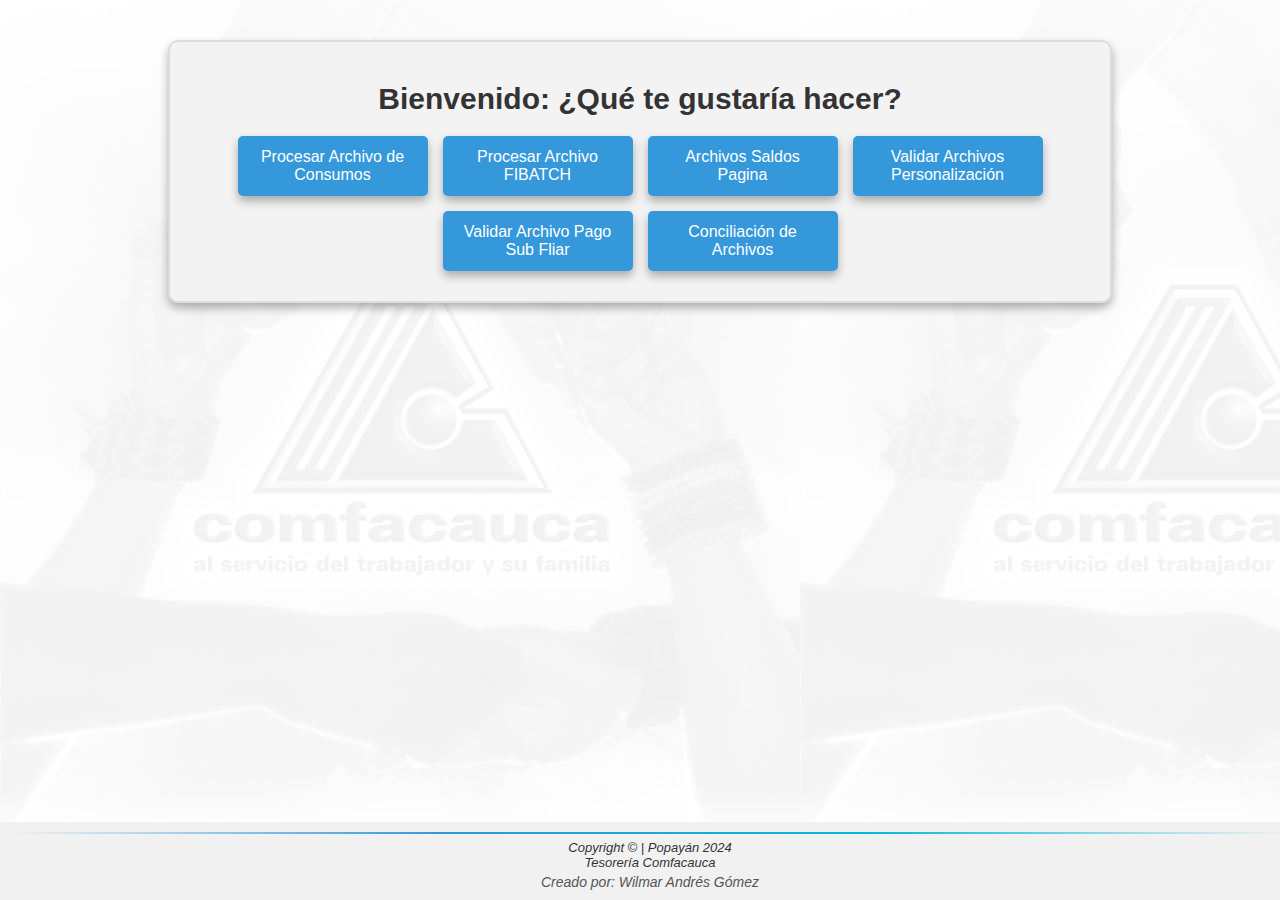
<file: index.html>
<!DOCTYPE html>
<html lang="es">
<head>
    <meta charset="UTF-8">
    <meta name="viewport" content="width=device-width, initial-scale=1.0">
    <title>Procesador de Archivos</title>
    <link rel="stylesheet" href="styles.css">
</head>
<body>
    <div class="container">
        <div class="content-box">
            <h1>Bienvenido: ¿Qué te gustaría hacer?</h1>
            <div class="options">
                <a href="Consumos/procesar_consumos.html" class="button">Procesar Archivo de Consumos</a>
                <a href="Fibatch/procesar_fibatch.html" class="button">Procesar Archivo FIBATCH</a>
                <a href="SaldosPagina/SaldosPagina.html" class="button">Archivos Saldos Pagina</a>
                <a href="ValidarArchivosPersonalizacion/validarPersonalizacion.html" class="button">Validar Archivos Personalización</a>
                <a href="ValidarArchivoPago/validarArchivoPago.html" class="button">Validar Archivo Pago Sub Fliar</a>
                <a href="Conciliacion/conciliacion.html" class="button">Conciliación de Archivos</a>
            </div>
        </div>
    </div>

    <footer>
        <div class="footer-content">
            <p>Copyright © | Popayán 2024</p>
            <p>Tesorería Comfacauca</p>
            <p class="signature">Creado por: Wilmar Andrés Gómez</p>
        </div>
    </footer>
</body>
</html>
</file>
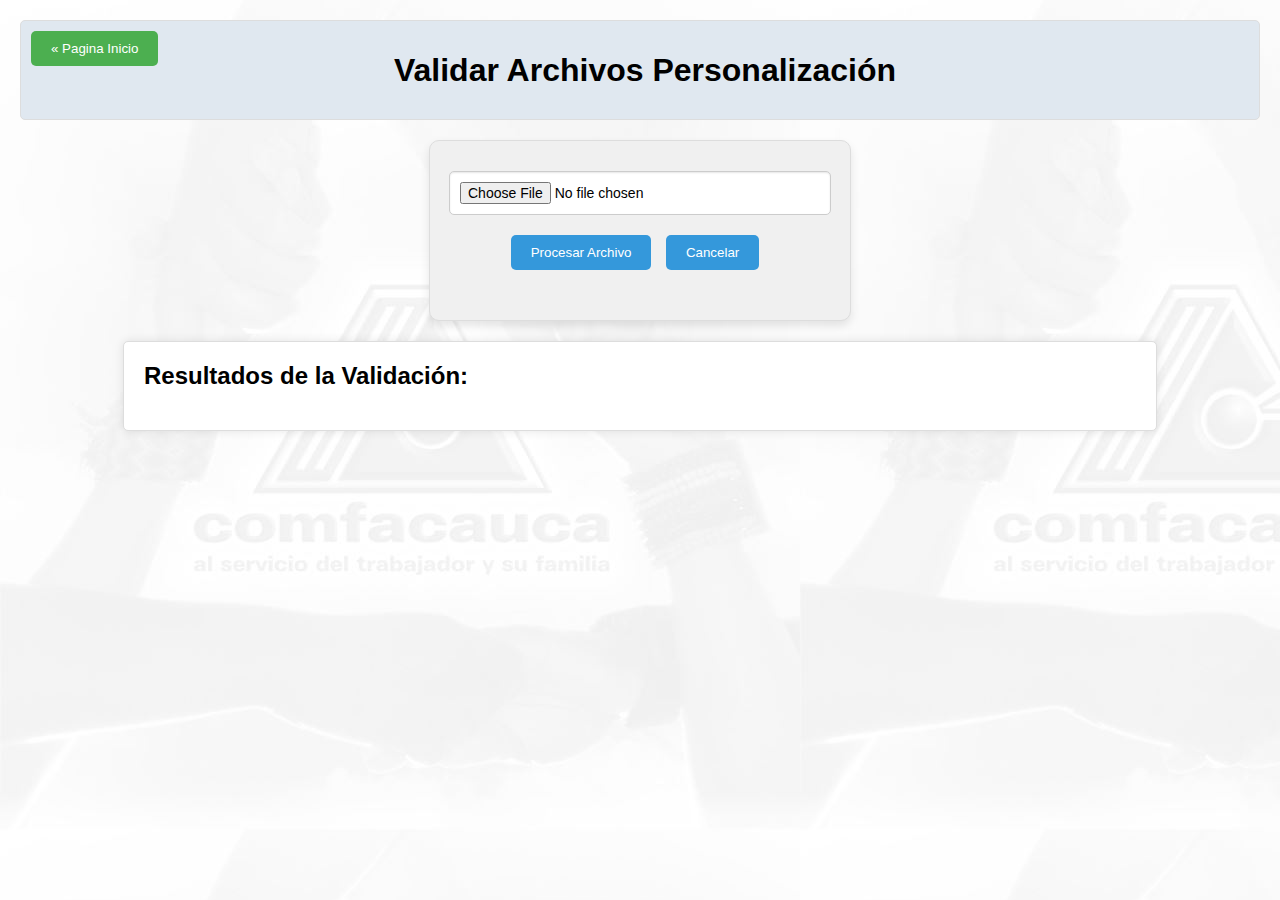
<file: ValidarArchivosPersonalizacion/validarPersonalizacion.html>
<!DOCTYPE html>
<html lang="es">
<head>
    <meta charset="UTF-8">
    <meta name="viewport" content="width=device-width, initial-scale=1.0">
    <title>Validador Archivos Personalización</title>
    <link rel="stylesheet" href="styles.css">
</head>
<body>
    <div class="titleContainer">
        <button class="home-button" onclick="location.href='../index.html'">&laquo Pagina Inicio</button>
        <h1>Validar Archivos Personalización</h1>
    </div>
	<div class="file-button-container">
		<div class="file-actions">
			<input type="file" id="fileInput" accept=".txt" class="file-input">
			<button id="processButton" class="action-button">Procesar Archivo</button>
			<button id="clearButton" class="action-button">Cancelar</button>
		</div>
	</div>
    <div class="results-container">
        <h2>Resultados de la Validación:</h2>
        <div id="output" class="output">
            <!-- Aquí se insertarán los resultados -->
        </div>
    </div>

    <script src="script.js"></script>
</body>
</html>
</file>
<file: styles.css>
body {
    font-family: Arial, sans-serif;
    background-color: #f0f0f0;
    margin: 0;
    min-height: 100vh;   /* body ocupa toda la pantalla */
    display: flex;
    flex-direction: column; /* organiza en columna */
    justify-content: space-between; /* empuja el footer */
    background-image: url('imagen/fondo.jpg'); 
    background-repeat: repeat;
    overflow-x: hidden;
}

.container {
    text-align: center;
    width: 100%;
    margin-top: 40px; /* sube un poco el menú */
}

.content-box {
    background-color: #F3F3F3;
    padding: 20px;
    border-radius: 10px;
    box-shadow: 0 5px 10px rgba(0,0,0,0.3);
    border: 2px solid #ddd;
    max-width: 900px;
    margin: 0 auto;
    padding-bottom: 30px;
}

h1 {
    color: #333;
    font-size: 30px;
    margin-bottom: 15px;
}

.options {
    margin-top: 20px;
    display: flex;
    flex-wrap: wrap;
    justify-content: center;
    gap: 15px; 
}

.button {
    display: flex;
    justify-content: center;  
    align-items: center;      
    text-align: center;       
    width: 100%;              
    max-width: 190px; /* más compactos */
    padding: 12px;
    background-color: #3498db;
    color: white;
    text-decoration: none;
    font-size: 16px;
    border-radius: 5px;
    transition: transform 0.2s ease, opacity 0.5s ease;
    box-sizing: border-box;   
    box-shadow: 0 5px 10px rgba(0,0,0,0.3); 
}

.button:hover {
    opacity: 0.9;
    transform: translateY(-4px); /* efecto “salto” */
}

/* ====== Pie de página ====== */
footer {
    background-color: #f1f1f1;
    padding: 10px;
    text-align: center;
    width: 100%;
    font-size: 13px;
    font-style: italic;
    margin-top: auto; /* se queda al fondo */
}

/* Línea de separación degradada azul */
footer::before {
    content: "";
    display: block;
    height: 2px;
    width: 100%;
    background: linear-gradient(to right, transparent, #3498db, #00b8d9, transparent);
    margin-bottom: 6px;
    border-radius: 2px;
}

.footer-content {
    max-width: 800px;
    margin: 0 auto;
}

footer p {
    margin: 0;
    color: #333;
}

.signature {
    margin-top: 4px;
    color: #555;
    font-size: 14px;
    font-style: italic;
}
</file>
<file: ValidarArchivosPersonalizacion/styles.css>
body {
    font-family: Arial, sans-serif;
    background-color: #f0f0f0;
    margin: 20px;
    padding: 0;
    background-image: url('../imagen/fondo.jpg'); /* Cambia esto a la ruta de tu imagen */
    background-repeat: repeat; /* Repite la imagen en mosaico */
}

h1 {
    text-align: center;
    margin-bottom: 20px;
    margin-left: 10px;
    display: inline-block;
}

/* Estilos para los botones */
button {
    background-color: #3498db;
    color: white;
    padding: 10px 20px;
    border: none;
    cursor: pointer;
    border-radius: 5px;
    margin-right: 10px;
    transition: opacity 0.5s ease;
}

button:hover {
    background-color: #9DC7E4;
    opacity: 0.8;
}

/* Estilos específicos para los botones de acción */
.action-button {
    background-color: #3498db;
    color: white;
    border-radius: 5px;
}

/* Centrar los botones de acción */
.file-actions {
    text-align: center; /* Centra el contenido del contenedor */
    margin-top: 20px;
    margin-bottom: 40px; /* Añade espacio adicional debajo de los botones */
}

.file-input {
    display: block;
    margin: 20px auto;
    text-align: center;
}

.file-input-label {
    display: block;
    text-align: center;
    margin-bottom: 10px;
}

.file-name {
    text-align: center;
    margin-top: 10px;
}

/* Estilos para el contenedor del título */
.titleContainer {
    background-color: #e0e8f0; /* Color de fondo consistente */
    padding: 10px;
    border-radius: 5px;
    text-align: center;
    margin-bottom: 20px;
    position: relative;
    border: 1px solid #ddd; /* Borde gris claro alrededor del contenedor del título */
}

/* Estilos para el contenedor de resultados */
.results-container {
    max-width: 80%;
    margin: 0 auto;
    padding: 20px;
    background-color: white;
    border: 1px solid #ddd;
    border-radius: 5px;
    box-shadow: 0 0 10px rgba(0, 0, 0, 0.1);
    text-align: left;
}

/* Estilos para el contenedor del input y los botones */
.file-button-container {
    background-color: #f0f0f0;
    padding: 10px;
    border-radius: 10px;
    text-align: center;
    margin: 20px auto; /* Centrar el contenedor */
    border: 1px solid #ddd;
    width: 50%; /* Ajustar el ancho del contenedor */
    max-width: 400px; /* Ancho máximo para pantallas grandes */
    box-shadow: 0 5px 10px rgba(0, 0, 0, 0.1);
}

/* Estilos para el input de archivo */
.file-input {
    display: block;
    margin: 20px auto;
    padding: 10px;
    border: 1px solid #ccc;
    border-radius: 5px;
    width: 90%; /* Hacer que ocupe todo el ancho disponible */
    max-width: 100%; /* Evitar que se desborde en pantallas pequeñas */
    font-size: 14px;
    background-color: #fff;
    box-shadow: inset 0 1px 2px rgba(0, 0, 0, 0.1);
    cursor: pointer;
}


.home-button {
    background-color: #4CAF50;
    color: white;
    border: none;
    cursor: pointer;
    border-radius: 5px;
    padding: 10px 20px;
    position: absolute;
    left: 10px;
}

.results-container h2 {
    margin-top: 0;
}

/* Estilos para el contenedor de salida */
.output {
    margin-top: 20px;
    width: 100%; /* Ancho del 80% del contenedor padre */
}

/* Estilos para las líneas resaltadas en rojo */
.highlight {
    background-color: #f8d7da;
    color: #721c24;
    padding: 5px;
    border-radius: 3px;
    border: 1px solid #f5c6cb;
    display: block;
    margin-top: 10px;
    margin-bottom: 10px; /* Añadir espacio adicional hacia abajo */

}

.error {
    color: red;
    font-weight: bold;
    background-color: #ffe6e6;
    padding: 0 2px;
    border-radius: 2px;
}
</file>
